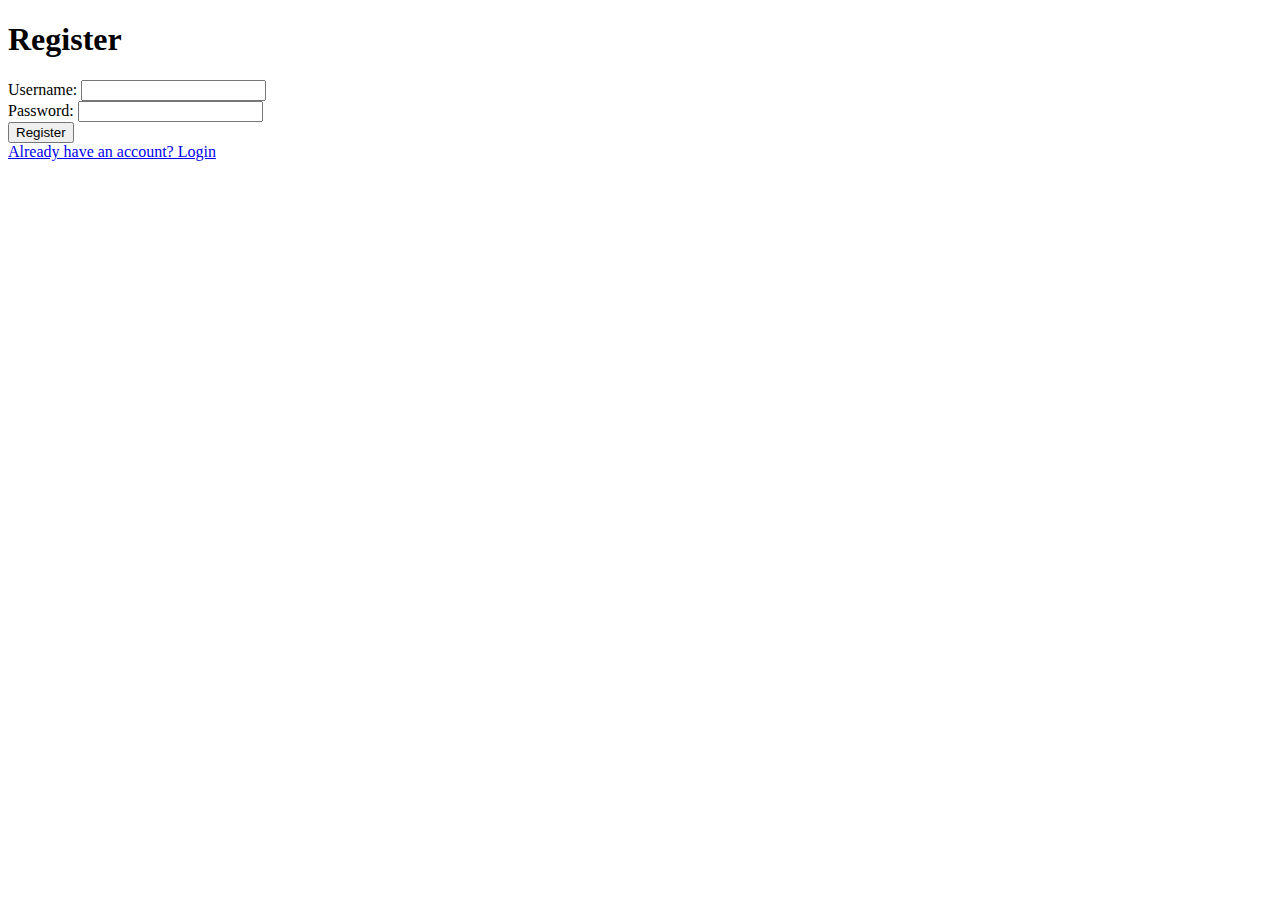
<file: index.html>
<!DOCTYPE html>
<html>
<head>
    <title>Register</title>
</head>
<body>
    <h1>Register</h1>
    <form method="POST">
        <label for="username">Username:</label>
        <input type="text" name="username" required><br>
        <label for="password">Password:</label>
        <input type="password" name="password" required><br>
        <button type="submit">Register</button>
    </form>
    <a href="/login">Already have an account? Login</a>
</body>
</html>
</file>
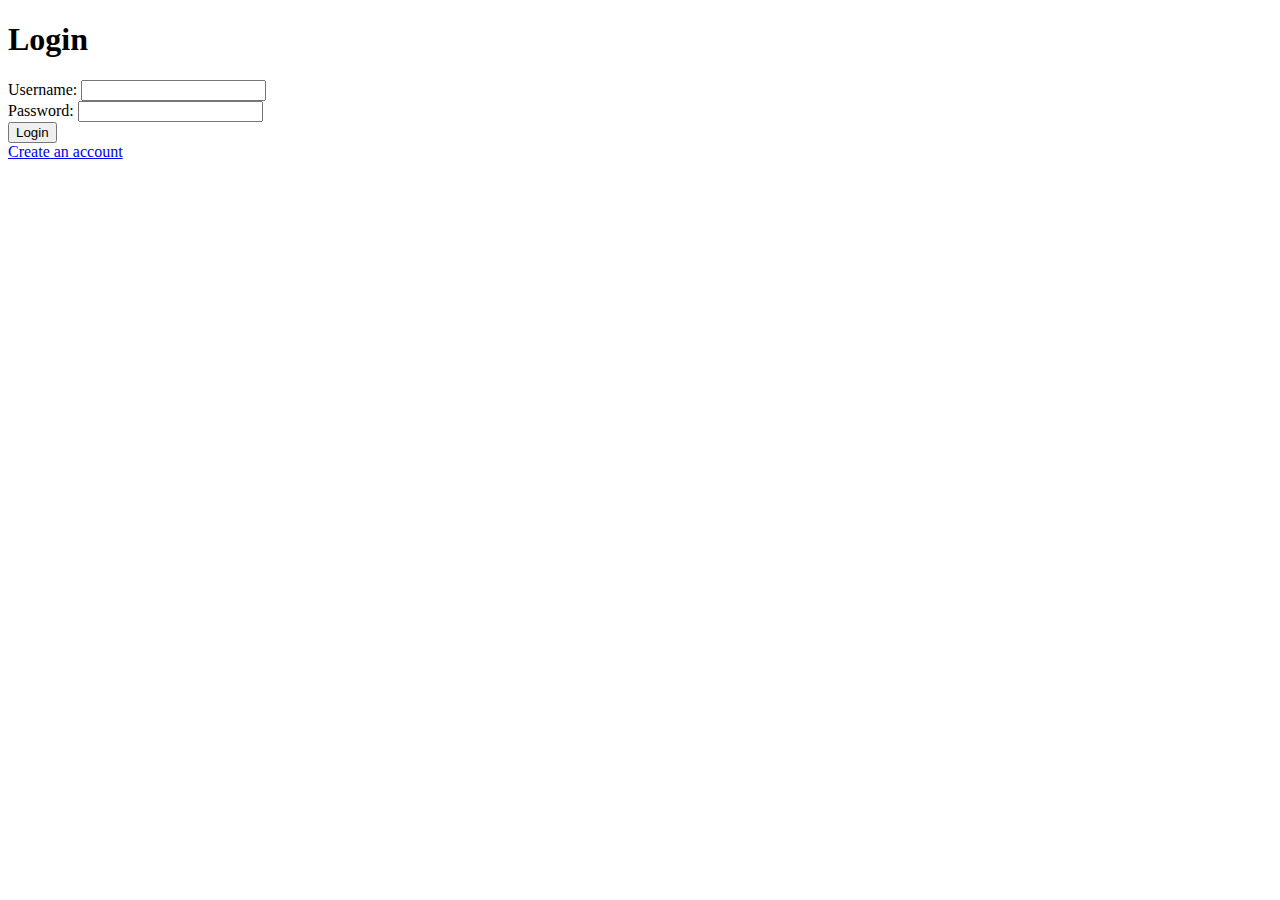
<file: login.html>
<!DOCTYPE html>
<html>
<head>
    <title>Login</title>
</head>
<body>
    <h1>Login</h1>
    <form method="POST">
        <label for="username">Username:</label>
        <input type="text" name="username" required><br>
        <label for="password">Password:</label>
        <input type="password" name="password" required><br>
        <button type="submit">Login</button>
    </form>
    <a href="/register">Create an account</a>
</body>
</html>
</file>
